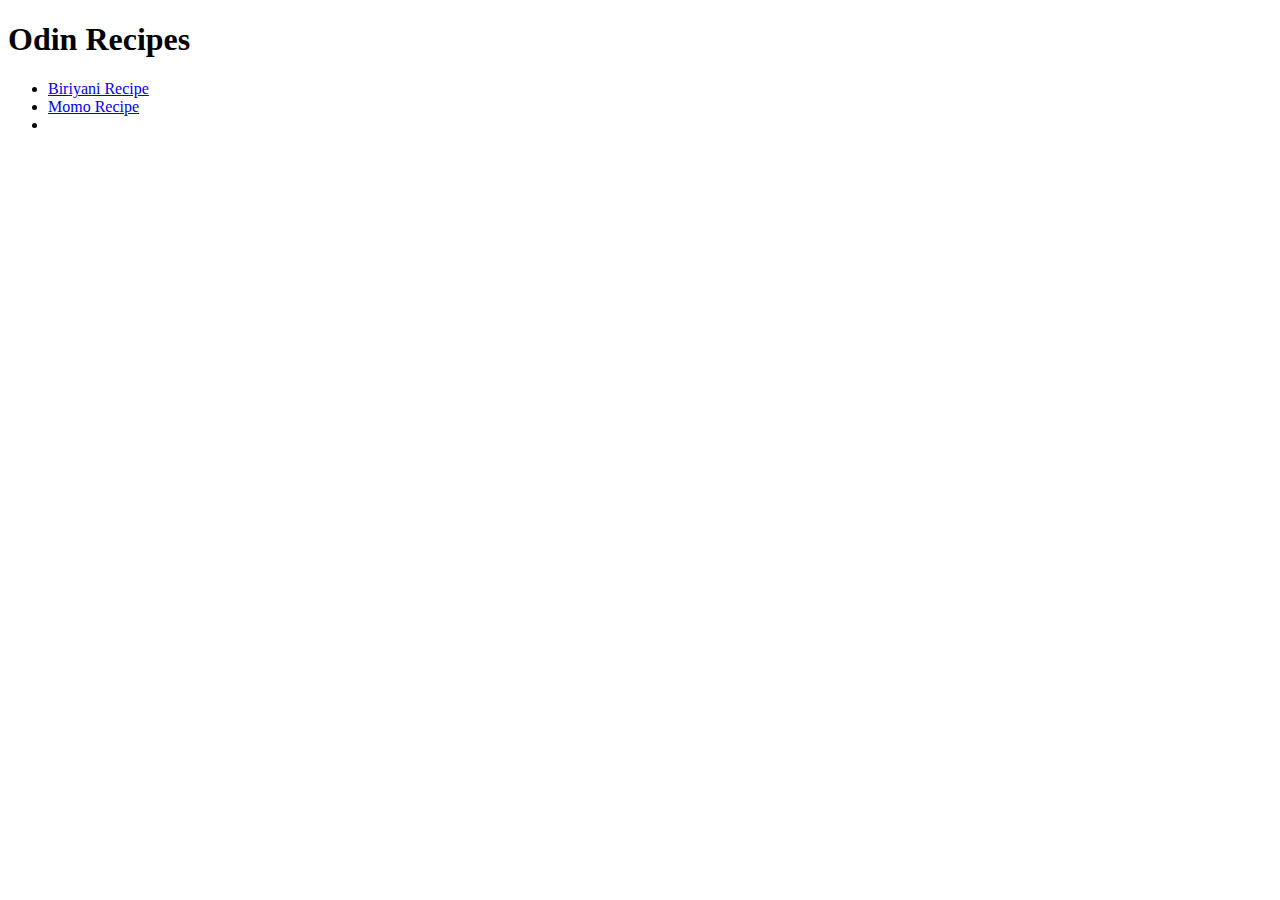
<file: index.html>
<!DOCTYPE html>
<html lang="en">
    <head>
        <meta charset="UTF-8">
        <title>Odin Recipes</title>
    </head>
    <body>
        <h1>Odin Recipes</h1>
        <ul>
            <li><a href="recipes/biriyani.html">Biriyani Recipe</a></li>
            <li><a href="recipes/momo.html">Momo Recipe</a></li>
            <li></li>
        </ul>
    </body>
</html>
</file>
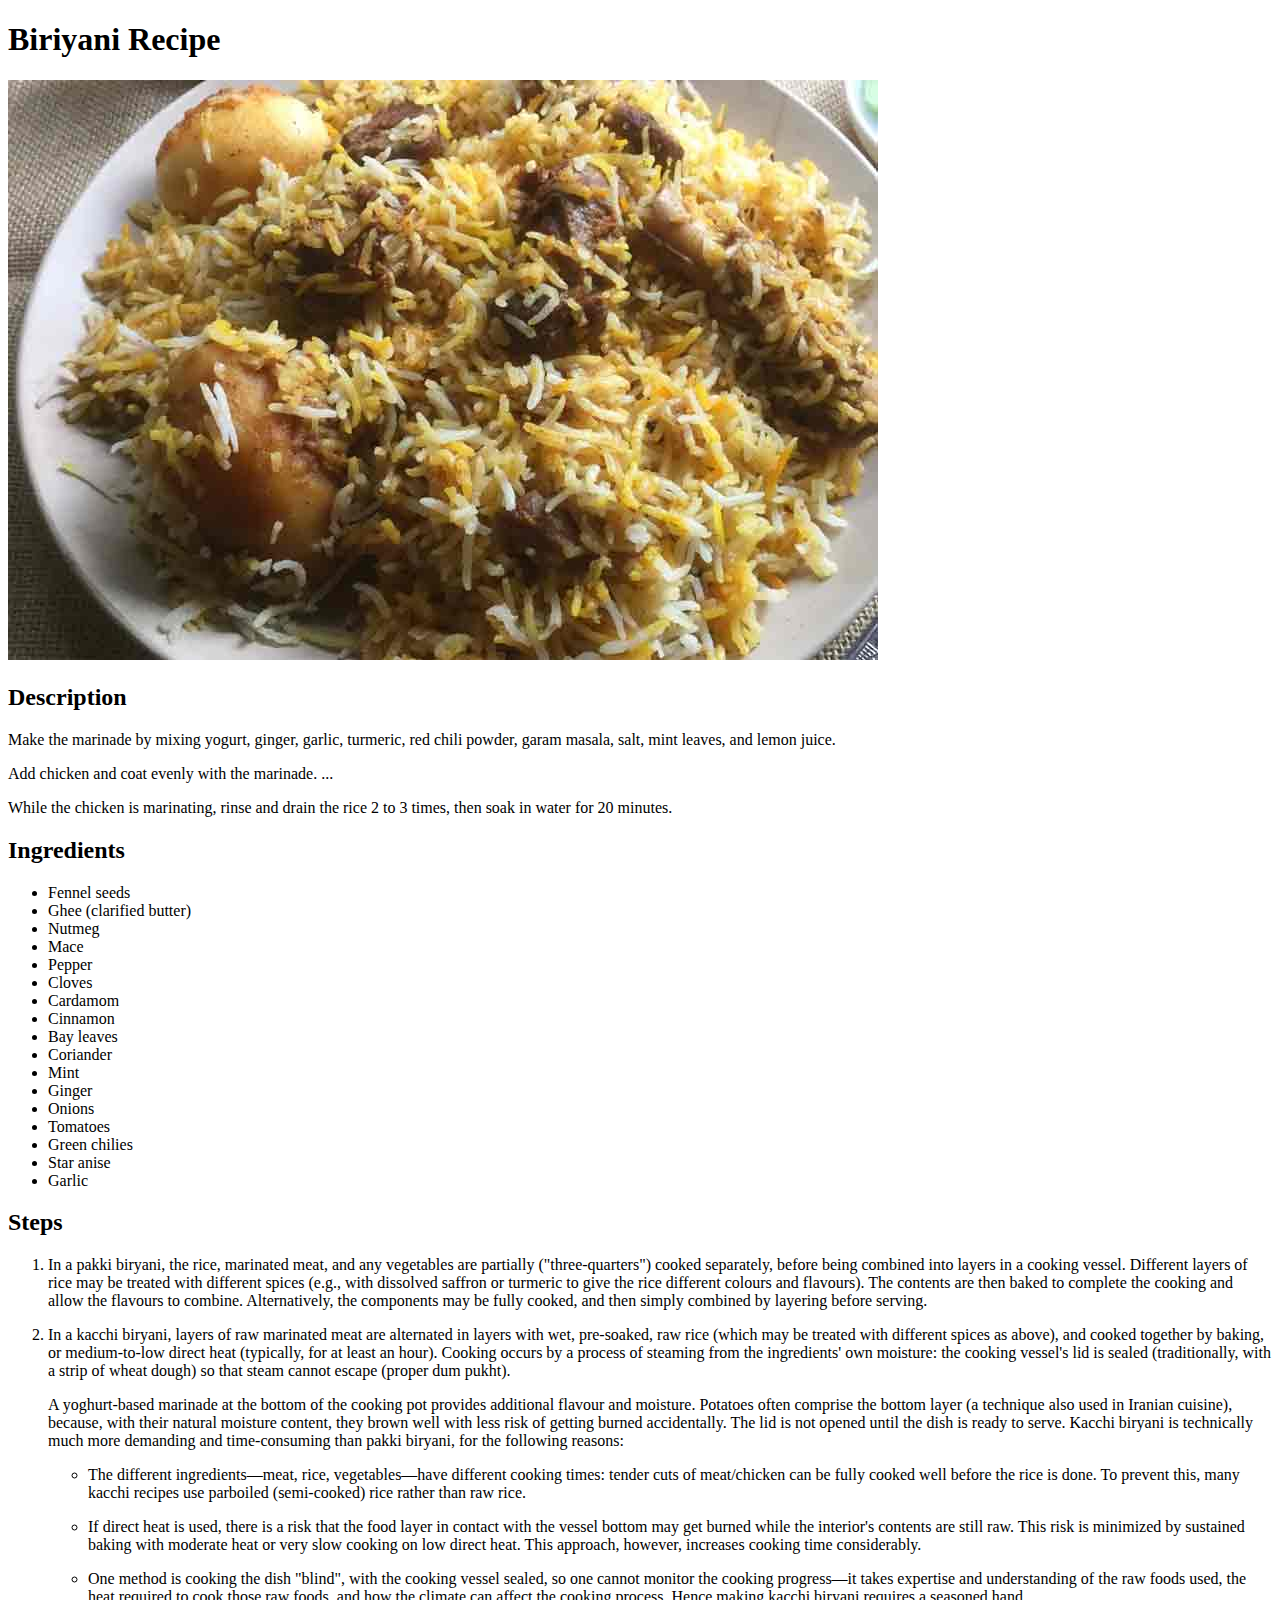
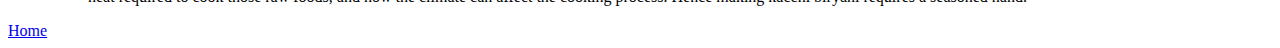
<file: recipes/biriyani.html>
<!DOCTYPE html>
<html lang="en">
<head>
    <meta charset="UTF-8">
    <meta name="viewport" content="width=device-width, initial-scale=1.0">
    <title>Biriyani</title>
</head>
<body>
    <h1>Biriyani Recipe</h1>
    <img src="../images/biriyani.jpg" alt="Biriyan image">
    <h2>Description</h2>
    <p>Make the marinade by mixing yogurt, ginger, garlic, turmeric, red chili powder, garam masala, salt, mint leaves, and lemon juice.</p>
    <p>Add chicken and coat evenly with the marinade. ...</p>
    <p>While the chicken is marinating, rinse and drain the rice 2 to 3 times, then soak in water for 20 minutes.</p>
    <h2>Ingredients</h2>
    <ul>
        <li>Fennel seeds</li>
        <li>Ghee (clarified butter)</li>
        <li>Nutmeg</li>
        <li>Mace</li>
        <li>Pepper</li>
        <li>Cloves</li>
        <li>Cardamom</li>
        <li>Cinnamon</li>
        <li>Bay leaves</li>
        <li>Coriander</li>
        <li>Mint</li>
        <li>Ginger</li>
        <li>Onions</li>
        <li>Tomatoes</li>
        <li>Green chilies</li>
        <li>Star anise</li>
        <li>Garlic</li>
    </ul>
    <h2>Steps</h2>
    <ol>
        <li><p>In a pakki biryani, the rice, marinated meat, and any vegetables are partially ("three-quarters") cooked separately, before being combined into layers in a cooking vessel. Different layers of rice may be treated with different spices (e.g., with dissolved saffron or turmeric to give the rice different colours and flavours). The contents are then baked to complete the cooking and allow the flavours to combine. Alternatively, the components may be fully cooked, and then simply combined by layering before serving.</p></li>
        <li>
            <p>In a kacchi biryani, layers of raw marinated meat are alternated in layers with wet, pre-soaked, raw rice (which may be treated with different spices as above), and cooked together by baking, or medium-to-low direct heat (typically, for at least an hour). Cooking occurs by a process of steaming from the ingredients' own moisture: the cooking vessel's lid is sealed (traditionally, with a strip of wheat dough) so that steam cannot escape (proper dum pukht).</p>
            <p>A yoghurt-based marinade at the bottom of the cooking pot provides additional flavour and moisture. Potatoes often comprise the bottom layer (a technique also used in Iranian cuisine), because, with their natural moisture content, they brown well with less risk of getting burned accidentally. The lid is not opened until the dish is ready to serve. Kacchi biryani is technically much more demanding and time-consuming than pakki biryani, for the following reasons:</p>
            <ul>
                <li><p>The different ingredients—meat, rice, vegetables—have different cooking times: tender cuts of meat/chicken can be fully cooked well before the rice is done. To prevent this, many kacchi recipes use parboiled (semi-cooked) rice rather than raw rice.</p></li>
                <li><p>If direct heat is used, there is a risk that the food layer in contact with the vessel bottom may get burned while the interior's contents are still raw. This risk is minimized by sustained baking with moderate heat or very slow cooking on low direct heat. This approach, however, increases cooking time considerably.</p></li>
                <li><p>One method is cooking the dish "blind", with the cooking vessel sealed, so one cannot monitor the cooking progress—it takes expertise and understanding of the raw foods used, the heat required to cook those raw foods, and how the climate can affect the cooking process. Hence making kacchi biryani requires a seasoned hand.</p></li>
            </ul>
        </li>
    </ol>
    <a href="../index.html">Home</a>
</body>
</html>
</file>
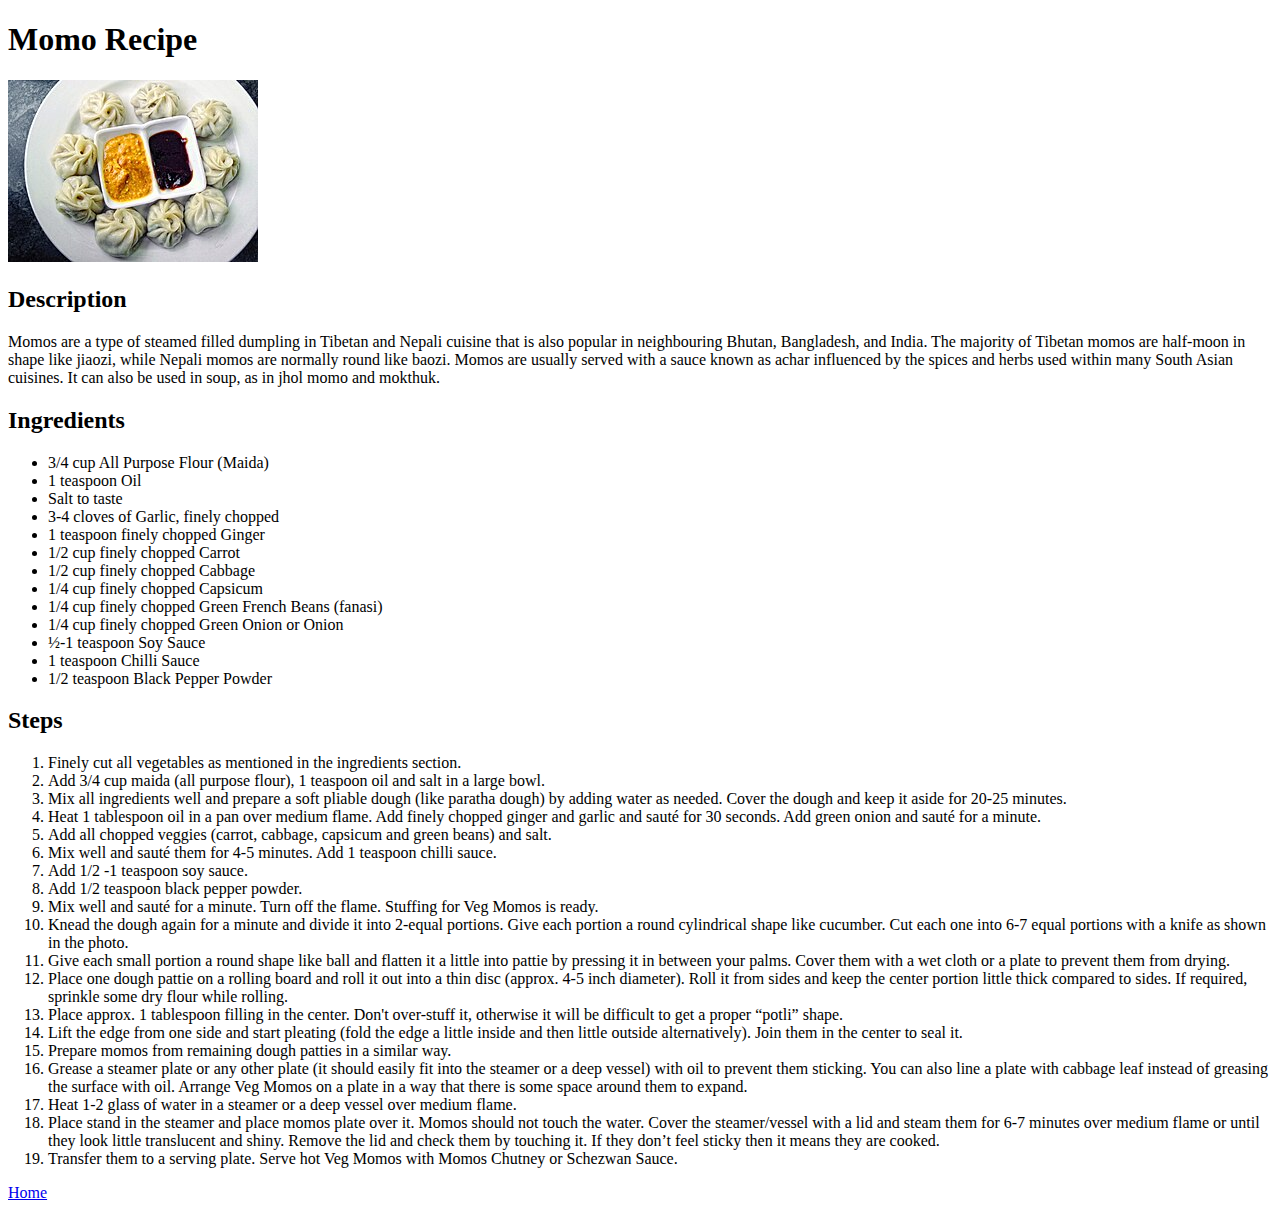
<file: recipes/momo.html>
<!DOCTYPE html>
<html lang="en">
<head>
    <meta charset="UTF-8">
    <meta name="viewport" content="width=device-width, initial-scale=1.0">
    <title>Momo Recipe</title>
</head>
<body>
    <h1>Momo Recipe</h1>
    <img src="../images/momo.jpg" alt="Momo image">
    <h2>Description</h2>
    <p>Momos are a type of steamed filled dumpling in Tibetan and Nepali cuisine that is also popular in neighbouring Bhutan, Bangladesh, and India. The majority of Tibetan momos are half-moon in shape like jiaozi, while Nepali momos are normally round like baozi. Momos are usually served with a sauce known as achar influenced by the spices and herbs used within many South Asian cuisines. It can also be used in soup, as in jhol momo and mokthuk.</p>
    <h2>Ingredients</h2>
    <ul>
        <li>3/4 cup All Purpose Flour (Maida)</li>
        <li>1 teaspoon Oil</li>
        <li>Salt to taste</li>
        <li>3-4 cloves of Garlic, finely chopped</li>
        <li>1 teaspoon finely chopped Ginger</li>
        <li>1/2 cup finely chopped Carrot</li>
        <li>1/2 cup finely chopped Cabbage</li>
        <li>1/4 cup finely chopped Capsicum</li>
        <li>1/4 cup finely chopped Green French Beans (fanasi)</li>
        <li>1/4 cup finely chopped Green Onion or Onion</li>
        <li>½-1 teaspoon Soy Sauce</li>
        <li>1 teaspoon Chilli Sauce</li>
        <li>1/2 teaspoon Black Pepper Powder</li>
    </ul>
    <h2>Steps</h2>
    <ol>
        <li>Finely cut all vegetables as mentioned in the ingredients section.</li>
        <li>Add 3/4 cup maida (all purpose flour), 1 teaspoon oil and salt in a large bowl.</li>
        <li>Mix all ingredients well and prepare a soft pliable dough (like paratha dough) by adding water as needed. Cover the dough and keep it aside for 20-25 minutes.</li>
        <li>Heat 1 tablespoon oil in a pan over medium flame. Add finely chopped ginger and garlic and sauté for 30 seconds. Add green onion and sauté for a minute.</li>
        <li>Add all chopped veggies (carrot, cabbage, capsicum and green beans) and salt.</li>
        <li>Mix well and sauté them for 4-5 minutes. Add 1 teaspoon chilli sauce.</li>
        <li>Add 1/2 -1 teaspoon soy sauce.</li>
        <li>Add 1/2 teaspoon black pepper powder.</li>
        <li>Mix well and sauté for a minute. Turn off the flame. Stuffing for Veg Momos is ready.</li>
        <li>Knead the dough again for a minute and divide it into 2-equal portions. Give each portion a round cylindrical shape like cucumber. Cut each one into 6-7 equal portions with a knife as shown in the photo.</li>
        <li>Give each small portion a round shape like ball and flatten it a little into pattie by pressing it in between your palms. Cover them with a wet cloth or a plate to prevent them from drying.</li>
        <li>Place one dough pattie on a rolling board and roll it out into a thin disc (approx. 4-5 inch diameter). Roll it from sides and keep the center portion little thick compared to sides. If required, sprinkle some dry flour while rolling.</li>
        <li>Place approx. 1 tablespoon filling in the center. Don't over-stuff it, otherwise it will be difficult to get a proper “potli” shape.</li>
        <li>Lift the edge from one side and start pleating (fold the edge a little inside and then little outside alternatively). Join them in the center to seal it.</li>
        <li>Prepare momos from remaining dough patties in a similar way.</li>
        <li>Grease a steamer plate or any other plate (it should easily fit into the steamer or a deep vessel) with oil to prevent them sticking. You can also line a plate with cabbage leaf instead of greasing the surface with oil. Arrange Veg Momos on a plate in a way that there is some space around them to expand.</li>
        <li>Heat 1-2 glass of water in a steamer or a deep vessel over medium flame.</li>
        <li>Place stand in the steamer and place momos plate over it. Momos should not touch the water. Cover the steamer/vessel with a lid and steam them for 6-7 minutes over medium flame or until they look little translucent and shiny. Remove the lid and check them by touching it. If they don’t feel sticky then it means they are cooked.</li>
        <li>Transfer them to a serving plate. Serve hot Veg Momos with Momos Chutney or Schezwan Sauce.</li>
    </ol>
    <a href="../index.html">Home</a>
</body>
</html>
</file>
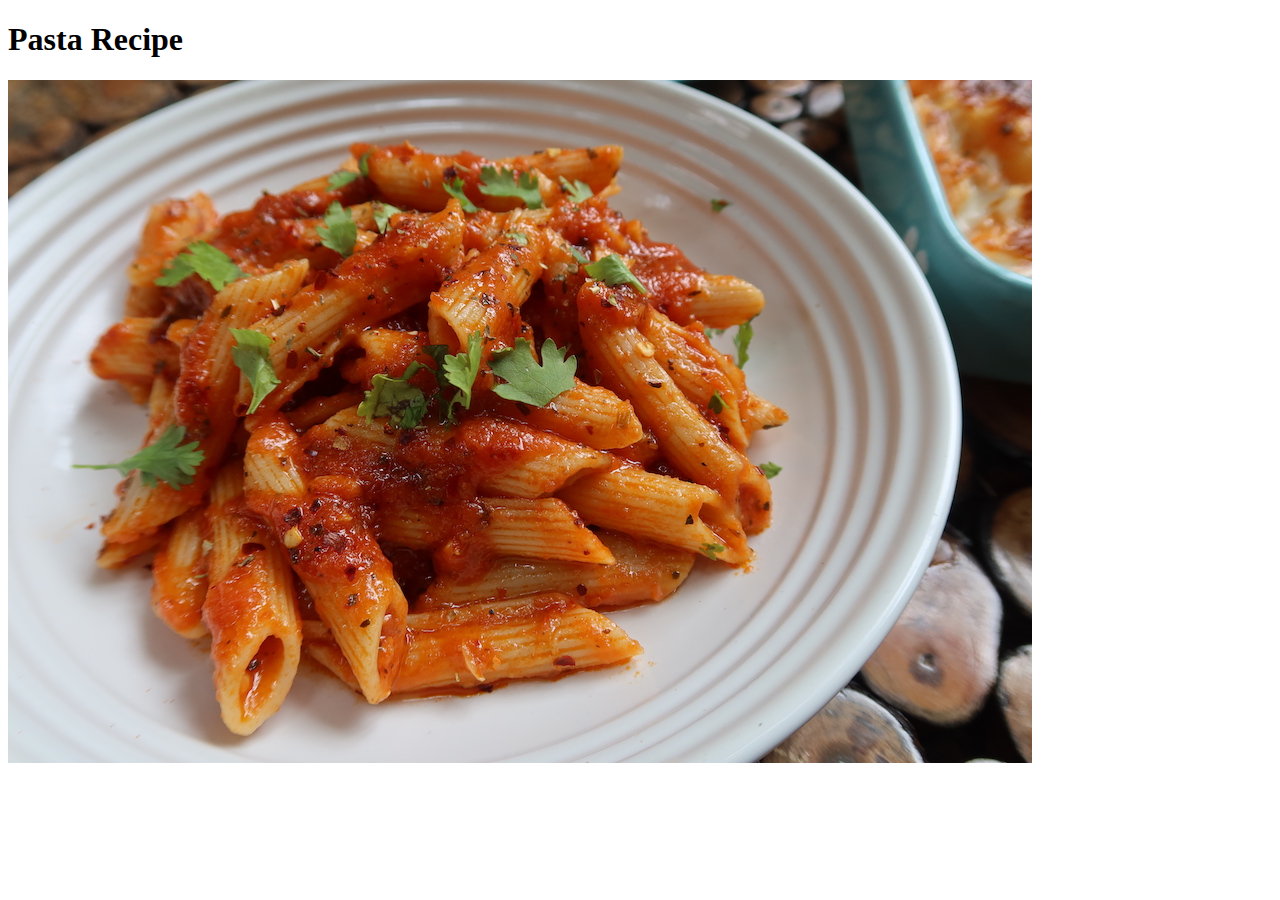
<file: recipes/pasta.html>
<!DOCTYPE html>
<html lang="en">
<head>
    <meta charset="UTF-8">
    <meta name="viewport" content="width=device-width, initial-scale=1.0">
    <title>Pasta Recipe</title>
</head>
<body>
    <h1>Pasta Recipe</h1>
    <img src="../images/pasta.jpg" alt="Pasta Image">
</body>
</html>
</file>
